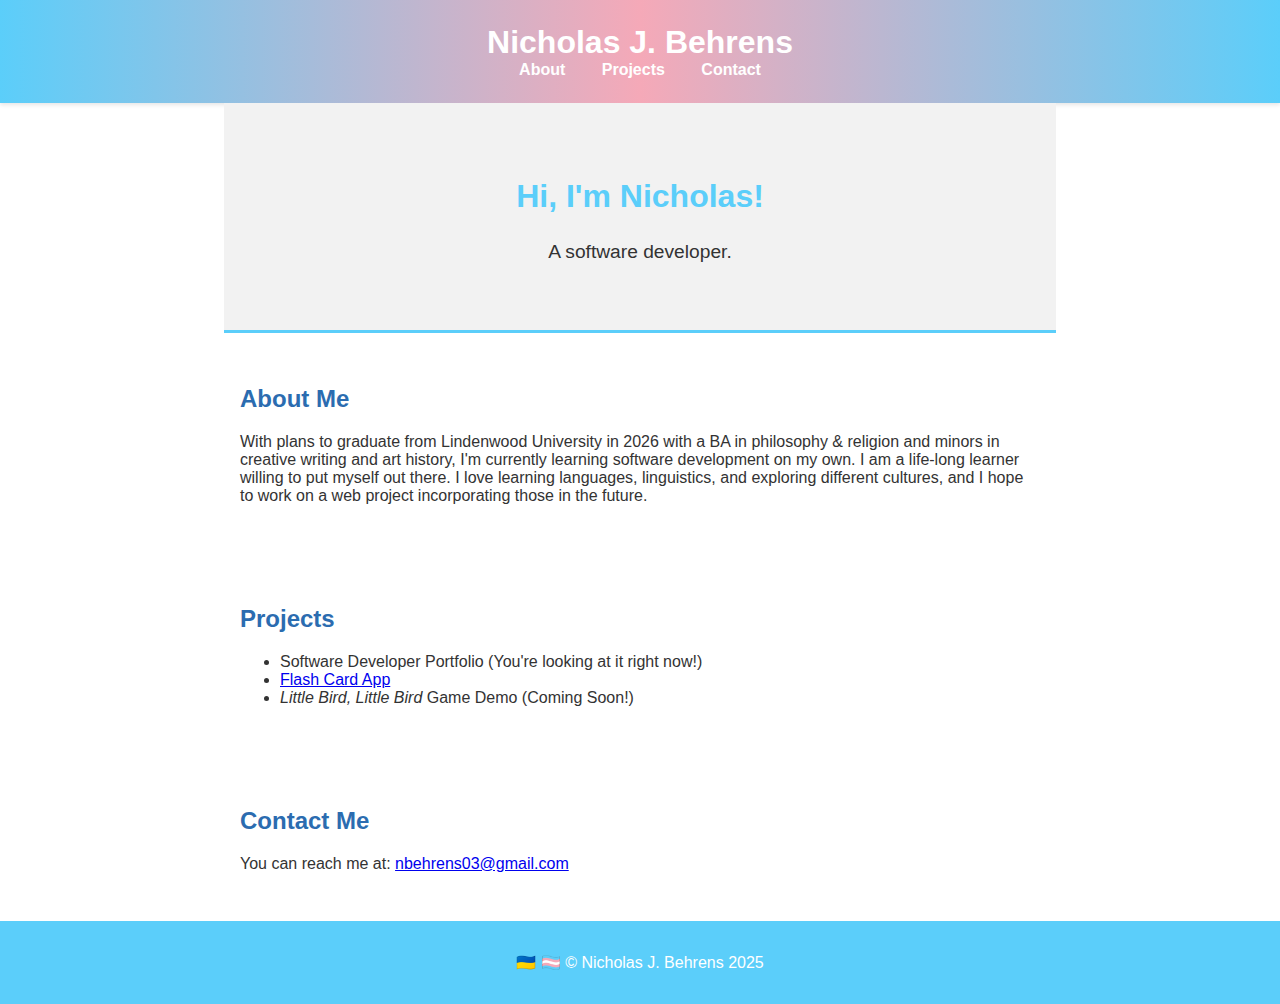
<file: index.html>
<!doctype html>
<html lang="en">
    <head>
        <meta charset="utf-8">
        <meta name="viewport" content="width=device-width, initial-scale=1.0">
        <title>Nicholas J. Behrens Portfolio</title>
        <link rel="stylesheet" href="style.css">
    </head>
    <body>
        <header>
            <h1>Nicholas J. Behrens</h1>
            <nav>
                <a href="#about">About</a>
                <a href="#projects">Projects</a>
                <a href="#contact">Contact</a>
            </nav>
        </header>
        <section id="hero">
            <h2>Hi, I'm Nicholas!</h2>
            <p>A software developer.</p>
        </section>

        <section id="about">
            <h2>About Me</h2>
            <p>With plans to graduate from Lindenwood University in 2026 with a BA in philosophy & religion and minors in creative writing and art history, I'm currently learning software development on my own. I am a life-long learner willing to put myself out there. I love learning languages, linguistics, and exploring different cultures, and I hope to work on a web project incorporating those in the future.</p>
        </section>

        <section id="projects">
            <h2>Projects</h2>
            <ul>
                <li>
                    Software Developer Portfolio (You're looking at it right now!)
                </li>
                <li>
                    <a href="https://catspewer.github.io/flashcards/">Flash Card App</a>
                </li>
                <li>
                    <em>Little Bird, Little Bird</em> Game Demo (Coming Soon!)
                </li>
            </ul>
        </section>
        
        <section id="contact">
            <h2>Contact Me</h2>
            <p>You can reach me at: <a href="mailto:nbehrens03@gmail.com">nbehrens03@gmail.com</a></p>
        </section>
        <footer>
            <p>&#x1F1FA;&#x1F1E6; 🏳️‍⚧️ &copy; Nicholas J. Behrens 2025</p>
        </footer>
    </body>
</html>
</file>
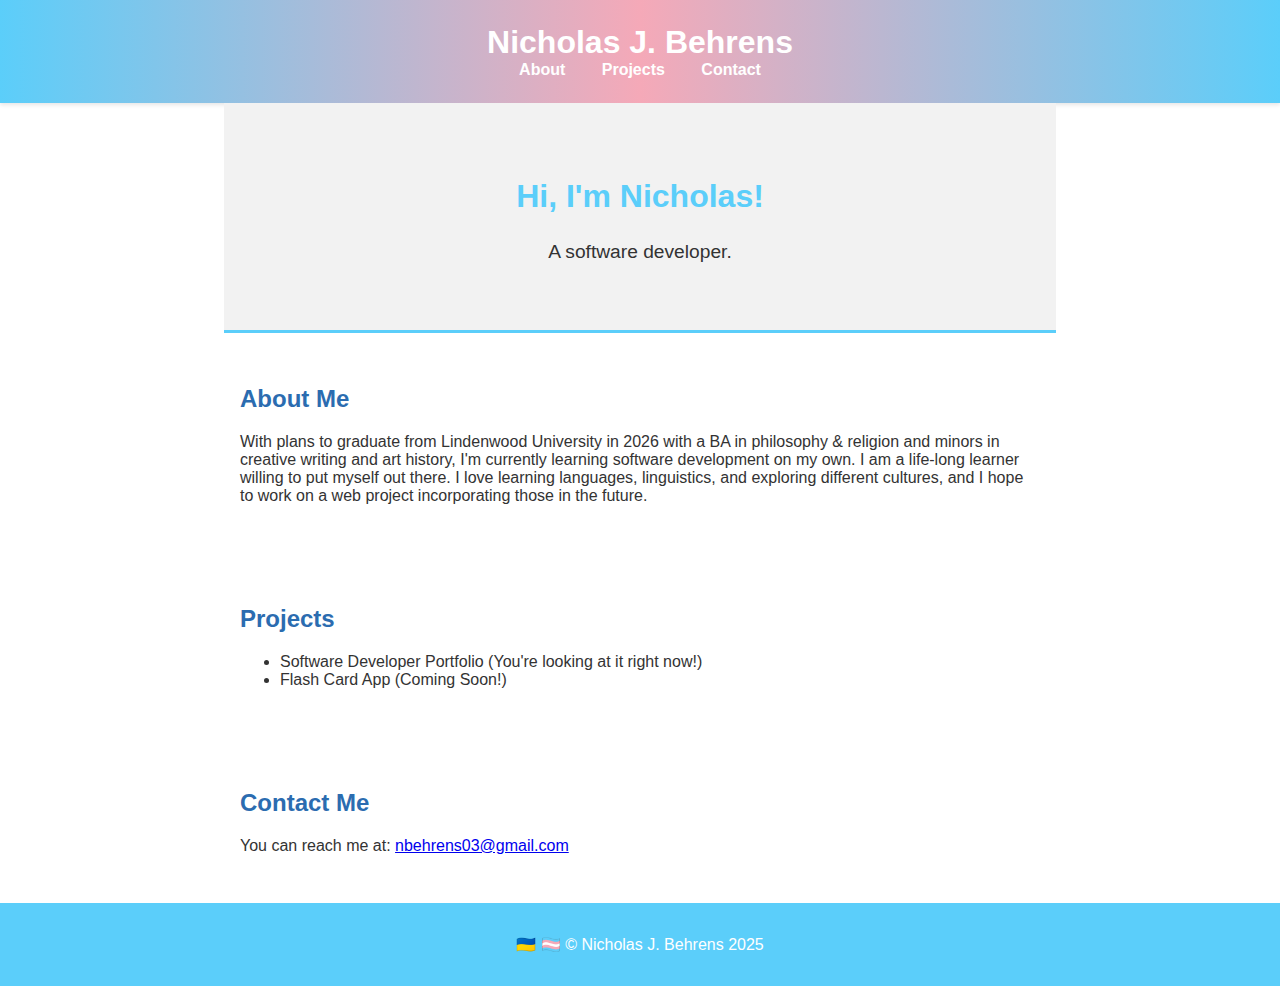
<file: home.html>
<!doctype html>
<html lang="en">
    <head>
        <meta charset="utf-8">
        <meta name="viewport" content="width=device-width, initial-scale=1.0">
        <title>Nicholas J. Behrens Portfolio</title>
        <link rel="stylesheet" href="style.css">
    </head>
    <body>
        <header>
            <h1>Nicholas J. Behrens</h1>
            <nav>
                <a href="#about">About</a>
                <a href="#projects">Projects</a>
                <a href="#contact">Contact</a>
            </nav>
        </header>
        <section id="hero">
            <h2>Hi, I'm Nicholas!</h2>
            <p>A software developer.</p>
        </section>

        <section id="about">
            <h2>About Me</h2>
            <p>With plans to graduate from Lindenwood University in 2026 with a BA in philosophy & religion and minors in creative writing and art history, I'm currently learning software development on my own. I am a life-long learner willing to put myself out there. I love learning languages, linguistics, and exploring different cultures, and I hope to work on a web project incorporating those in the future.</p>
        </section>

        <section id="projects">
            <h2>Projects</h2>
            <ul>
                <li>
                    Software Developer Portfolio (You're looking at it right now!)
                </li>
                <li>
                    Flash Card App (Coming Soon!)
                </li>
            </ul>
        </section>
        
        <section id="contact">
            <h2>Contact Me</h2>
            <p>You can reach me at: <a href="mailto:nbehrens03@gmail.com">nbehrens03@gmail.com</a></p>
        </section>
        <footer>
            <p>&#x1F1FA;&#x1F1E6; 🏳️‍⚧️ &copy; Nicholas J. Behrens 2025</p>
        </footer>
    </body>
</html>
</file>
<file: style.css>
body {
  margin: 0;
  font-family:'Segoe UI', Tahoma, Geneva, Verdana, sans-serif;
  font-weight: normal;
  background-color: #ffffff;
  color: #333;
}

header {
  background: linear-gradient(to right, #5BCEFA, #F5A9B8, #5BCEFA);
  color: #fff;
  padding: 1.5rem 0;
  text-align: center;
  box-shadow: 0 2px 4px rgba(0,0,0,0.1);
}

header h1 {
  margin: 0;
  font-size: 2rem;
}

nav a {
  margin: 0 1rem;
  text-decoration: none;
  color: #fff;
  font-weight: bold;
}

nav a:hover {
  text-decoration: underline;
}

section {
  padding: 2rem;
  max-width: 800px;
  margin: auto;
}

#hero {
  background-color: #f2f2f2;
  text-align: center;
  padding: 3rem 1rem;
  border-bottom: 3px solid #5BCEFA;
}

#hero h2 {
  color: #5BCEFA;
  font-size: 2rem;
}

#hero p {
  font-size: 1.2rem;
}

h2 {
  color: #2B6CB0;
}

footer {
  text-align: center;
  background-color: #5BCEFA;
  color: #fff;
  padding: 1rem;
}

@media (max-width: 600px) {
  header h1 {
    font-size: 1.5rem;
  }

  nav a {
    display: block;
    margin: 0.5rem 0;
  }

  #hero h2 {
    font-size: 1.5rem;
  }
}
</file>
